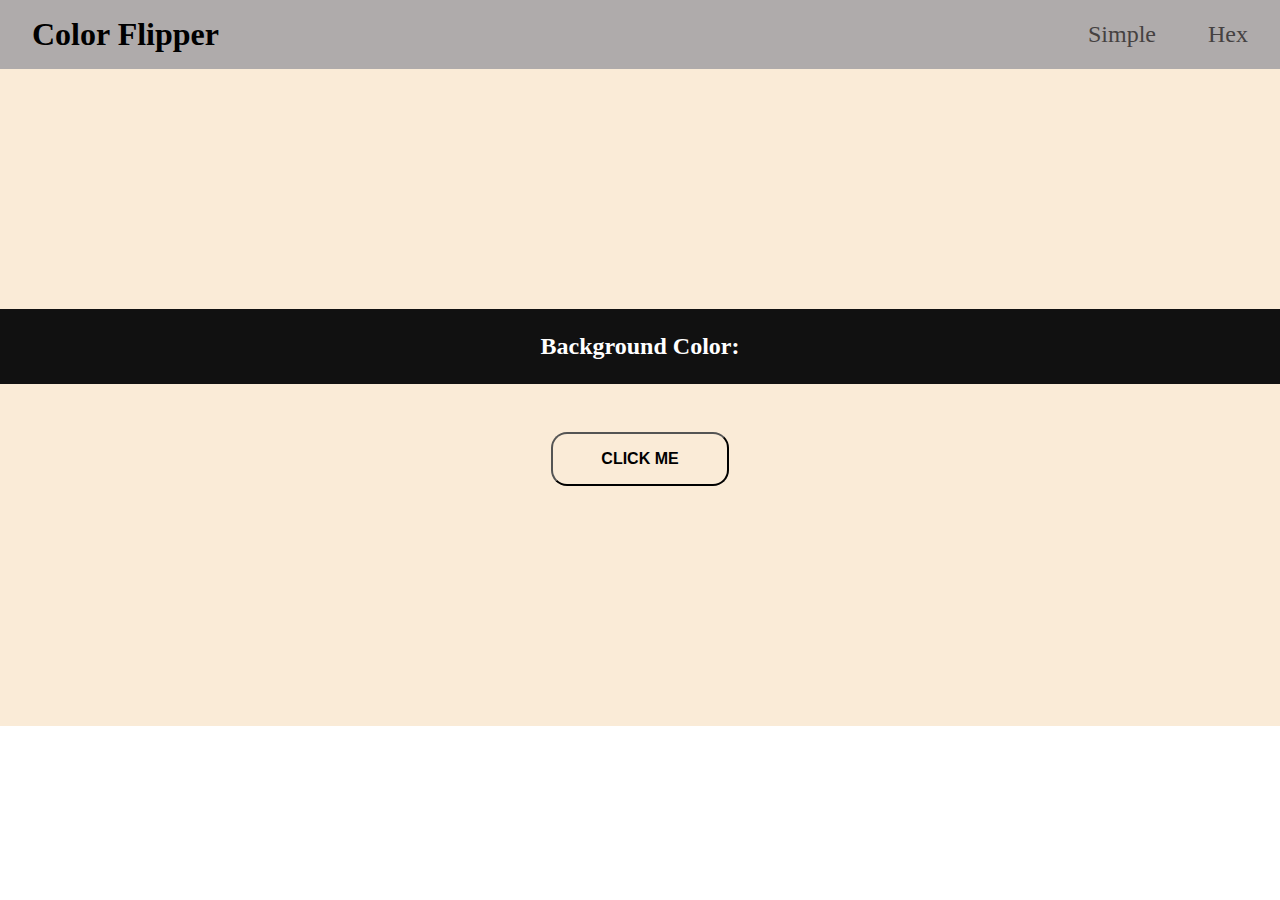
<file: Color Flipper/index.html>
<!DOCTYPE html>
<html lang="en">
<head>
    <meta charset="UTF-8">
    <meta name="viewport" content="width=device-width, initial-scale=1.0">
    <title>Color Flipper</title>
    <link rel="stylesheet" href="style.css">
</head>
<body>
    <header>
        <nav>
            <h1>Color Flipper</h2>
            <div>
                <a href="#">Simple</a>
                <a href="#">Hex</a>
            </div>
        </nav>
    </header>
    <main>
        <div id="color">
            <h2>Background Color: <span></span></h2>
        </div>
        <button id="btn">Click me</button>
    </main>
    <script src="script.js"></script>
</body>
</html>
</file>
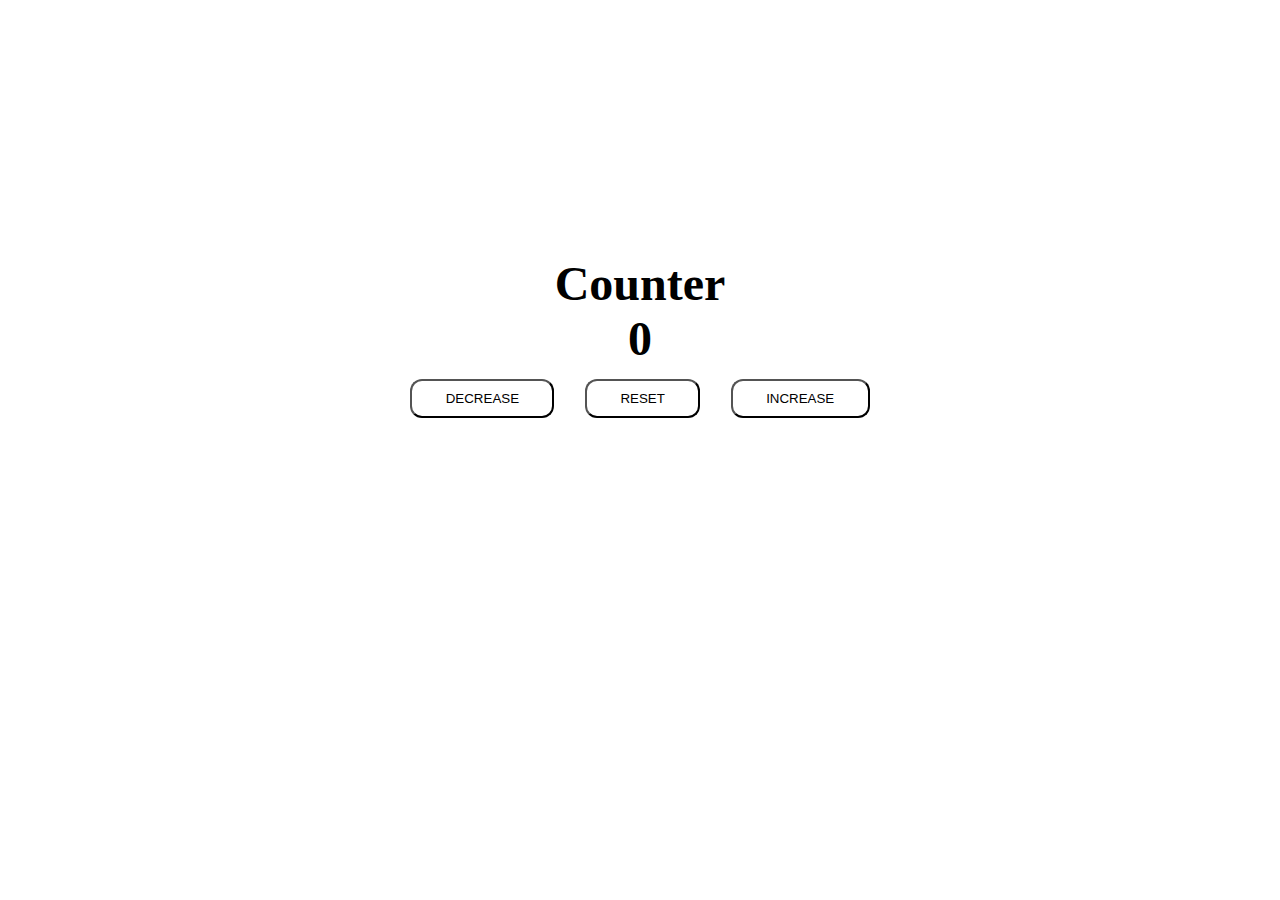
<file: Counter/index.html>
<!DOCTYPE html>
<html lang="en">
<head>
    <meta charset="UTF-8">
    <meta name="viewport" content="width=device-width, initial-scale=1.0">
    <link rel="stylesheet" href="style.css">
    <script src="script.js"></script>
    <title>Counter</title>
</head>
<body>
    <main>
        <h1>Counter</h1>
        <h2 id="counter">0</h2>
        <div id="container">
            <button class="btn decrease">Decrease</button>
            <button class="btn reset">Reset</button>
            <button class="btn increase">Increase</button>
        </div>
    </main>
</body>
</html>
</file>
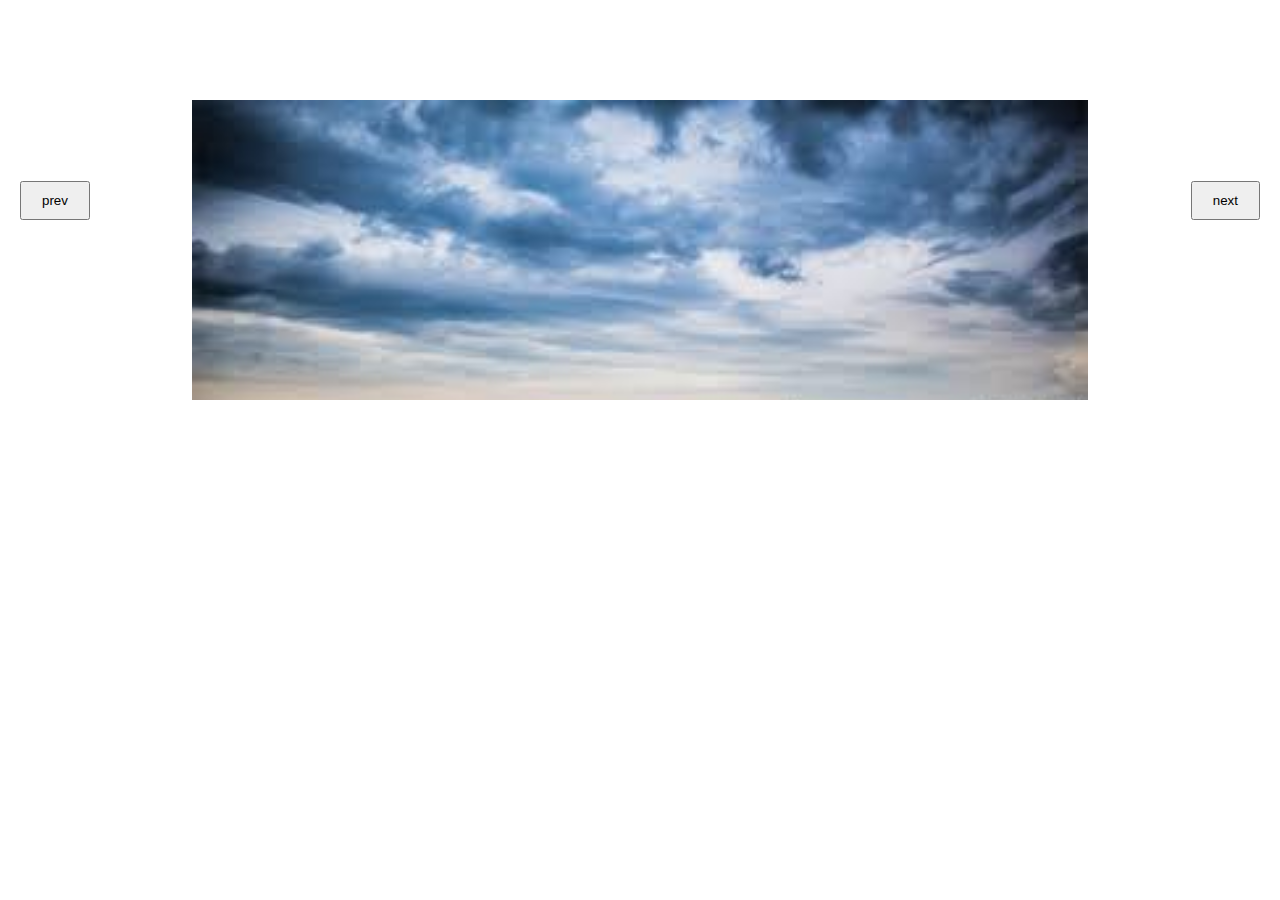
<file: Review Carousel/index.html>
<!DOCTYPE html>
<html lang="en">
<head>
    <meta charset="UTF-8">
    <meta name="viewport" content="width=device-width, initial-scale=1.0">
    <link rel="stylesheet" href="style.css">
    <script src="script.js" defer></script>
    <title>Review Carousel</title>
</head>
<body>
    <main>
        <button class="prev">prev</button>
        <div class="container">
            <div class="slides"><img src="image/img1.jpeg" alt=""></div>
            <div class="slides"><img src="image/img2.jpeg" alt=""></div>
            <div class="slides"><img src="image/img1.jpeg" alt=""></div>
            <div class="slides"><img src="image/img2.jpeg" alt=""></div>
        </div>
        <button class="next">next</button>
    </main>
</body>
</html>
</file>
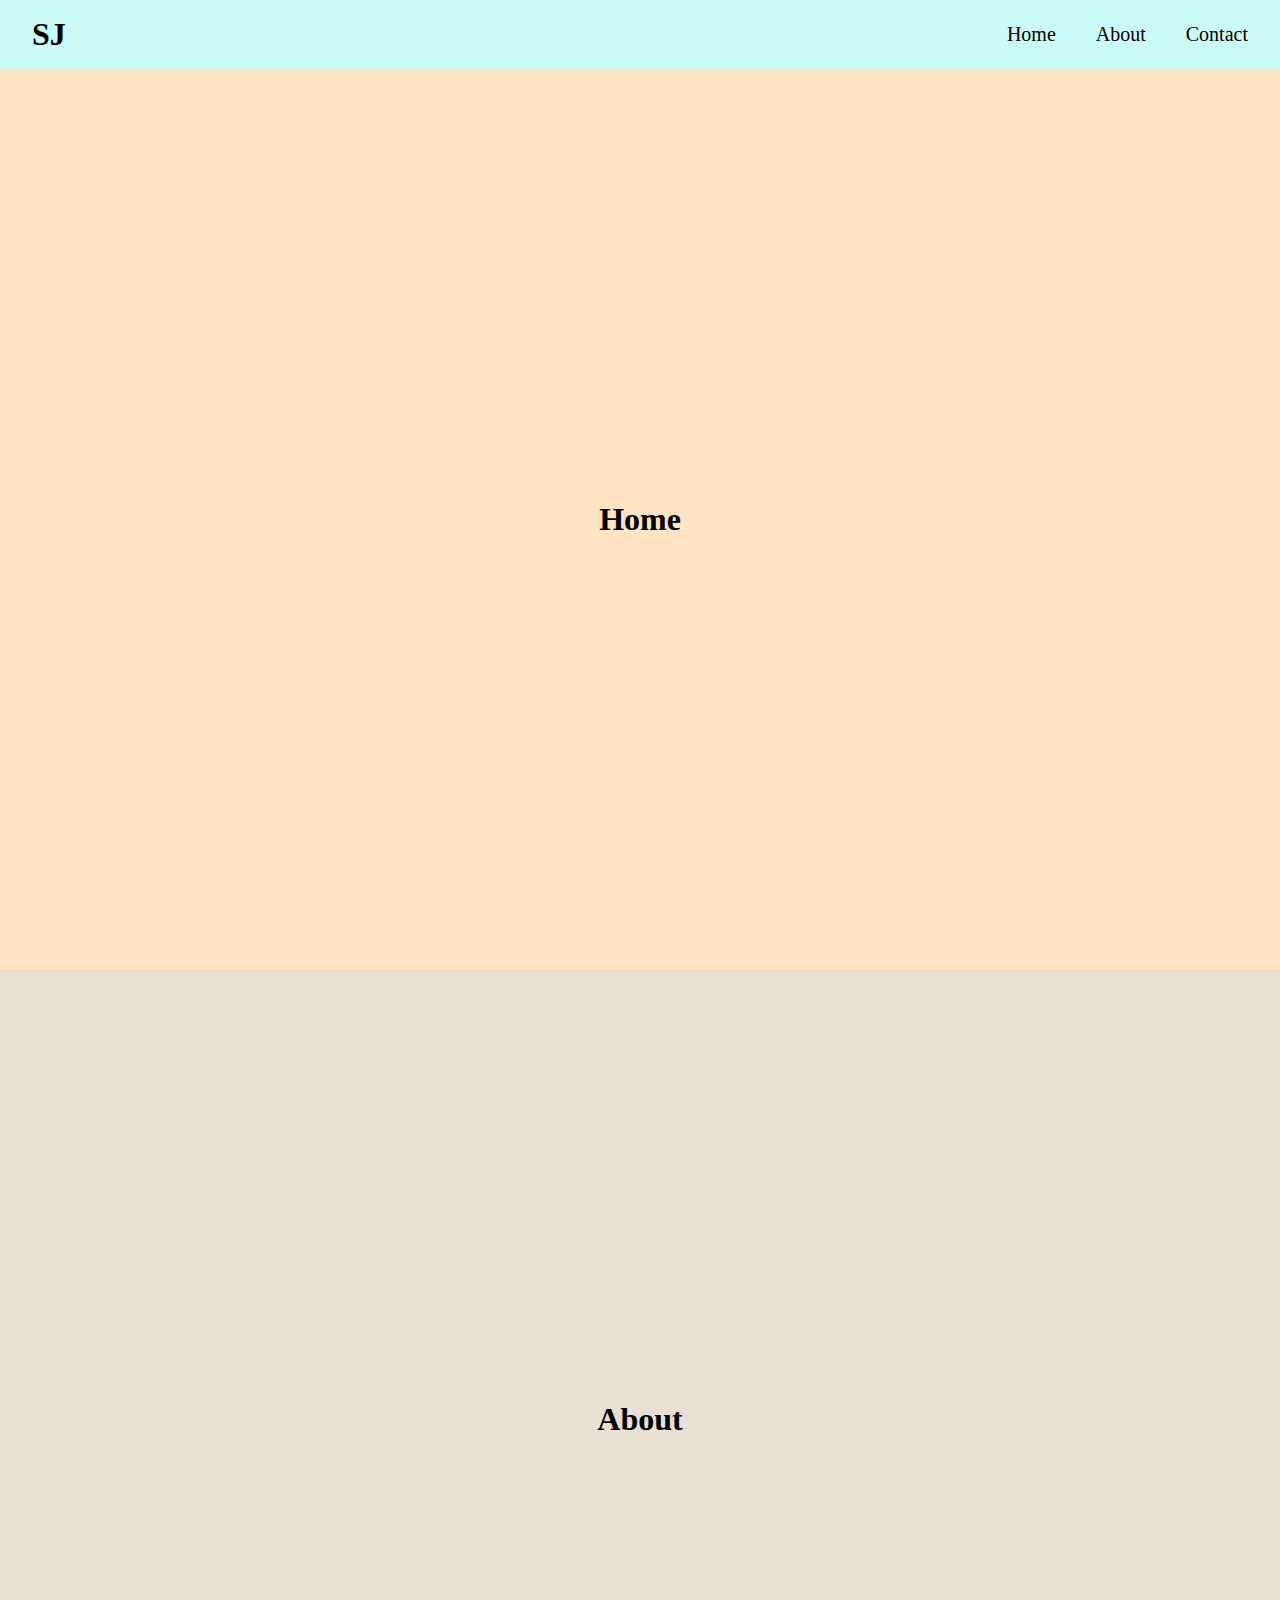
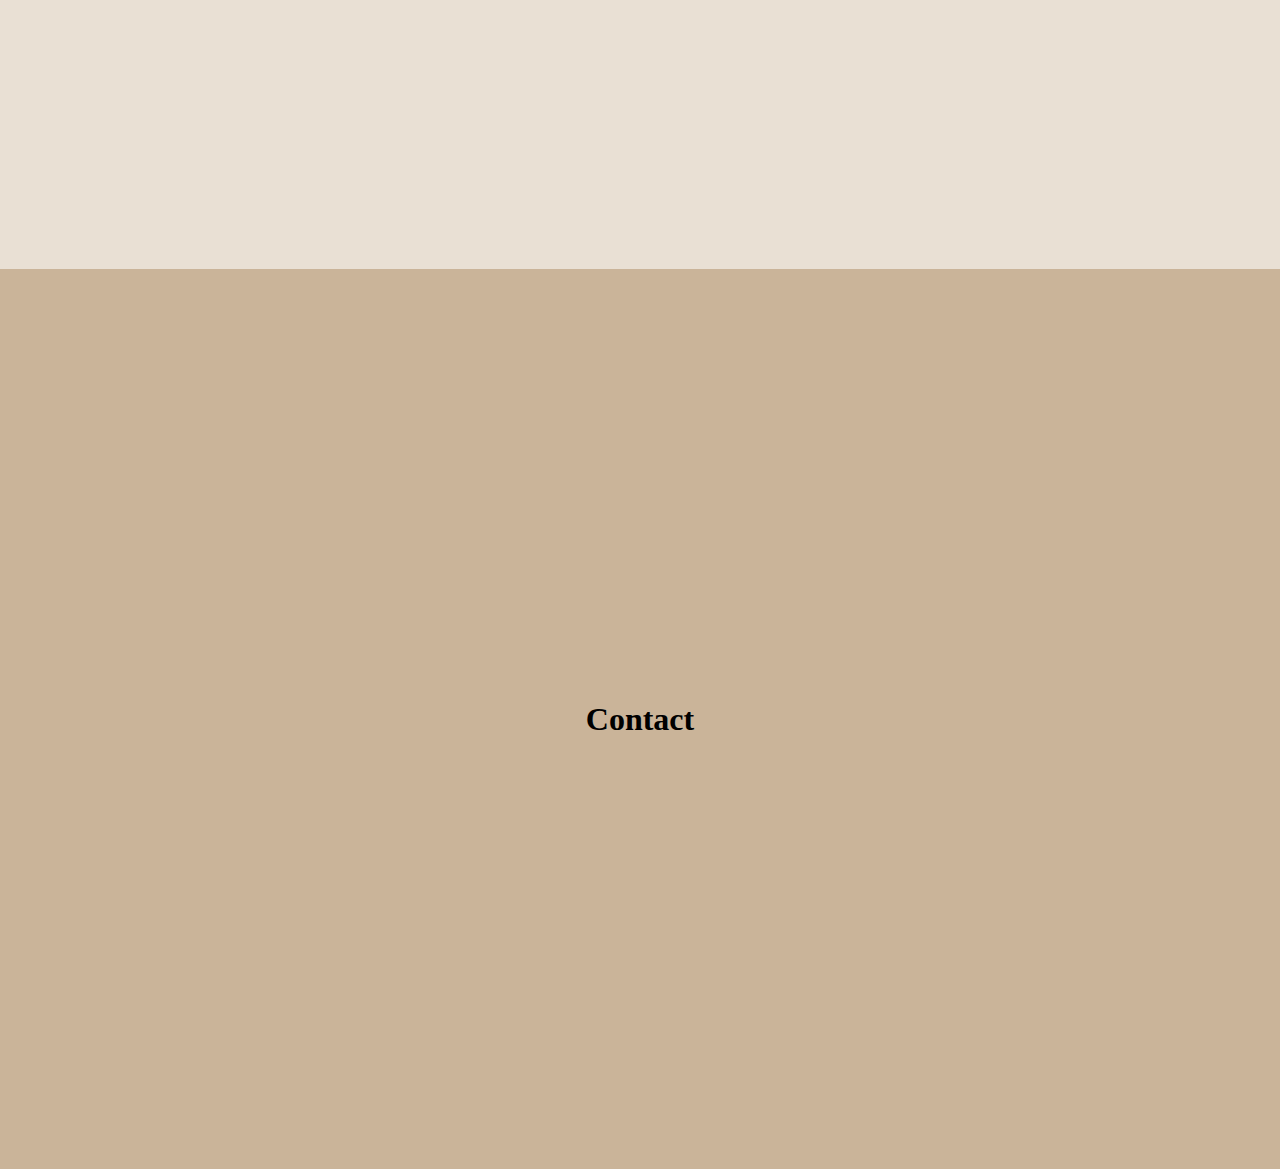
<file: Scroll To Using JS/index.html>
<!DOCTYPE html>
<html lang="en">
<head>
    <meta charset="UTF-8">
    <meta name="viewport" content="width=device-width, initial-scale=1.0">
    <link rel="stylesheet" href="main.css">
    <script src="script.js"></script>
    <title>Scrolling Using JS</title>
</head>
<body>
    <nav id="nav">
        <h1>SJ</h1>
        <ul>
            <li class="btn home">Home</li>
            <li class="btn about">About</li>
            <li class="btn contact">Contact</li>
        </ul>
    </nav>
    <main id="main">
        <div id="home">
            <h1>Home</h1>
        </div>
        <div id="about">
            <h1>About</h1>
        </div>
        <div id="contact">
            <h1>Contact</h1>
        </div>
    </main>

</body>
</html>
</file>
<file: Color Flipper/style.css>
*{
    margin: 0;
    padding: 0;
    box-sizing: border-box;
}

header{
    background-color: rgb(175, 171, 171);
    box-shadow: rgba(0, 0, 0, 1.5);
}

nav{
    display: flex;
    align-items: center;
    justify-content: space-between;
    margin: 0 2em;
    padding: 1em 0;
}

nav a{
    text-decoration: none;
    color: rgb(69, 65, 65);
    margin-left: 2em;
    font-size: 1.5rem;
}

main{
    text-align: center;
    padding: 15em 0;
    background-color: antiquewhite;
}

main h2{
    background-color: rgb(17, 17, 17);
    color:white;
    padding: 1em 0;
    margin-bottom: 2em;
}

button{
    padding: 1em 3em;
    background-color: transparent;
    border-radius: 1em;
    font-size: 1rem;
    text-transform: uppercase;
    font-weight: 700;
    cursor: pointer;
}
</file>
<file: Counter/style.css>
*{
    margin: 0;
    padding: 0;
    box-sizing: border-box;
}

main{
    text-align: center;
    margin: 16em 0;
}

h1{
    font-size: 3rem;
}

h2{
    font-size: 3rem;
}

#container .btn{
    padding: .75em 2.5em;
    background-color: transparent;
    margin: 1em;
    border-radius: 0.75rem;
    text-transform: uppercase;
}

#container .btn:hover{
    background-color: black;
    color: white;
}
</file>
<file: Review Carousel/style.css>
*{
  margin: 0;
  padding: 0;
  box-sizing: border-box;
}

main{
  display: flex;
  justify-content: space-between;
  align-items: center;
}

.container{
  height: 300px;
  width: 70%;
  margin-top: 100px;
  position: relative;
  overflow: hidden;
}

.slides{
  width: 100%;
  height: 100%;
  position: absolute;
  transition: 1s;
}

.slides img{
  width: 100%;
  object-fit: cover;
}

button{
  padding: 10px 20px;
  cursor: pointer;
  margin: 20px;
}
</file>
<file: Scroll To Using JS/main.css>
*{
    margin: 0;
    padding: 0;
    box-sizing: border-box;
}

ul li{
    list-style: none;
}

#nav{
    display: flex;
    justify-content: space-between;
    align-items: center;
    padding: 1em 2em;
    background-color: #87f6ec70;
}

#nav h1{
    font-size: 2rem;
}

#nav ul{
    display: flex;
    gap: 2em;
    font-size: 1.25rem;
}

#nav ul li{
    cursor: pointer;
}

#home{
    height: 100vh;
    display: flex;
    justify-content: center;
    align-items: center;
    background-color:bisque;
}
#about{
    height: 100vh;
    display: flex;
    justify-content: center;
    align-items: center;
    background-color:rgb(233, 224, 212);
}
#contact{
    height: 100vh;
    display: flex;
    justify-content: center;
    align-items: center;
    background-color:rgb(202, 180, 153);
}
</file>
